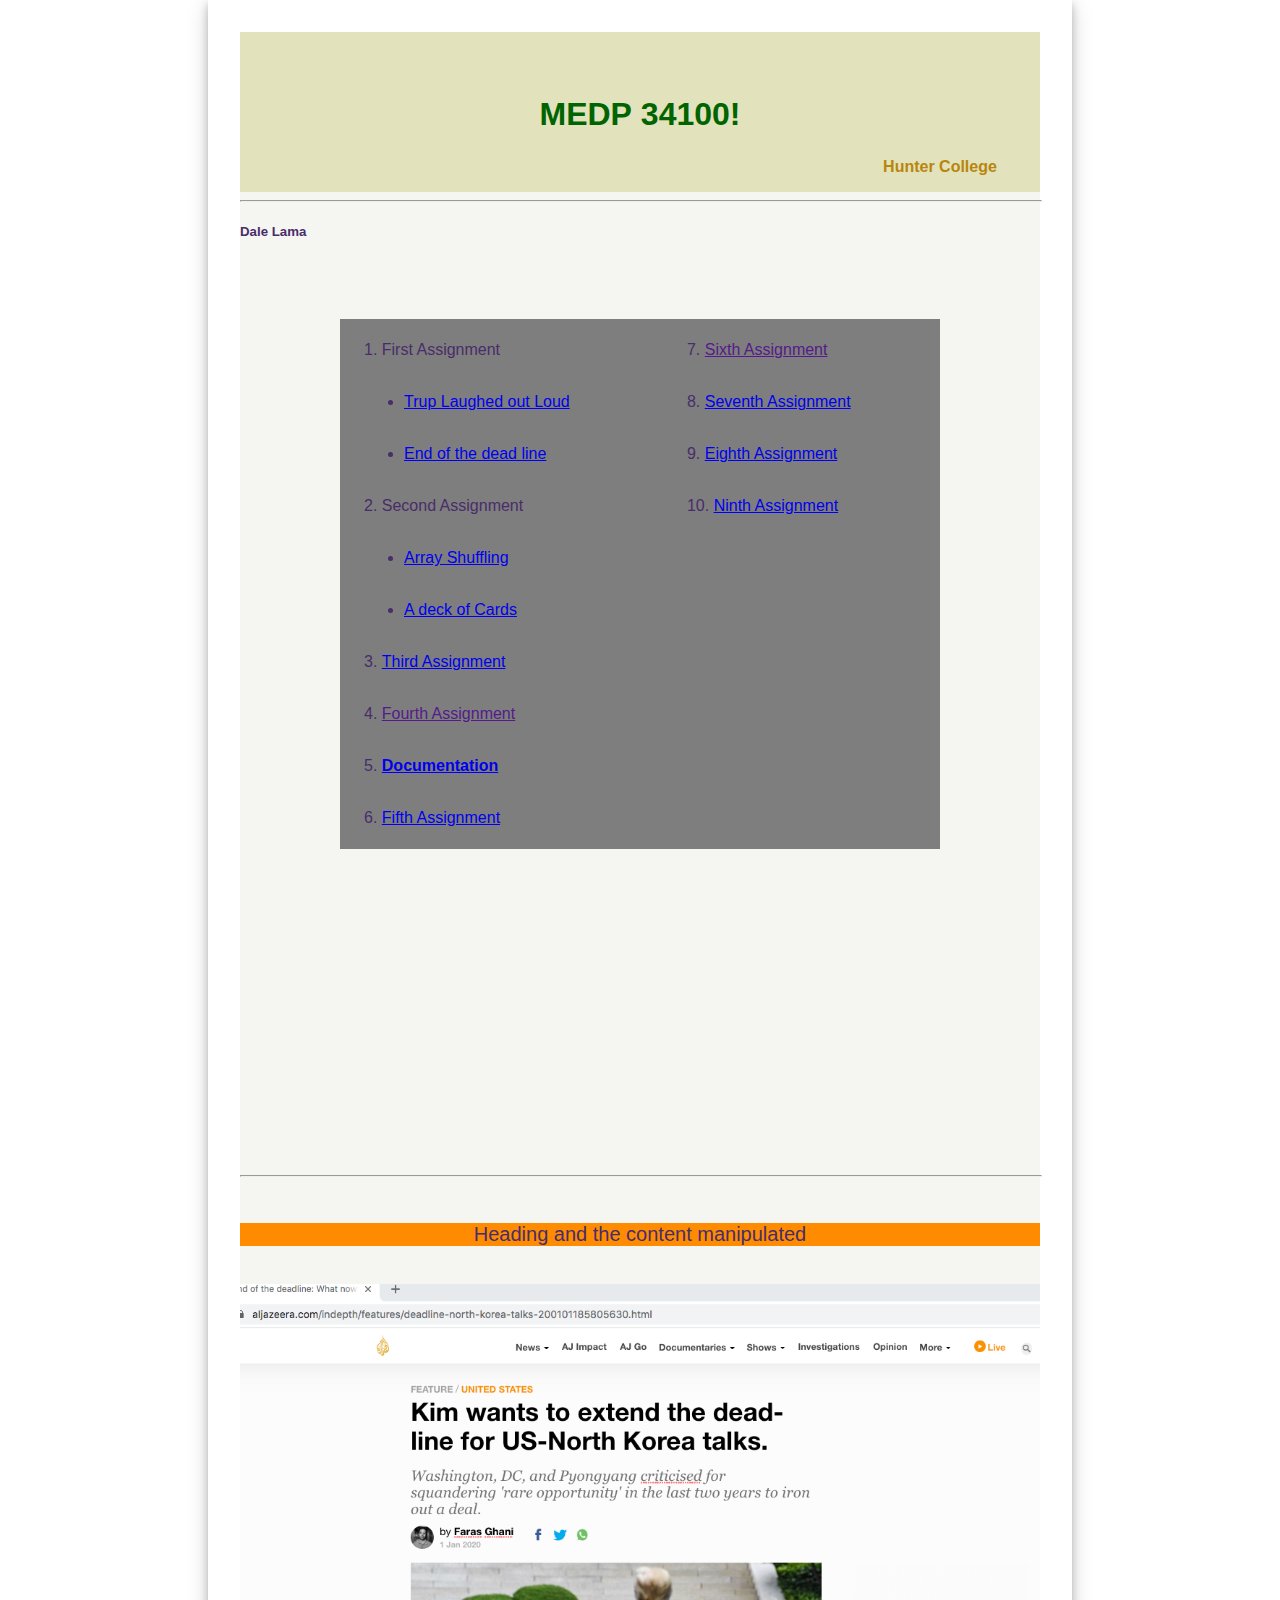
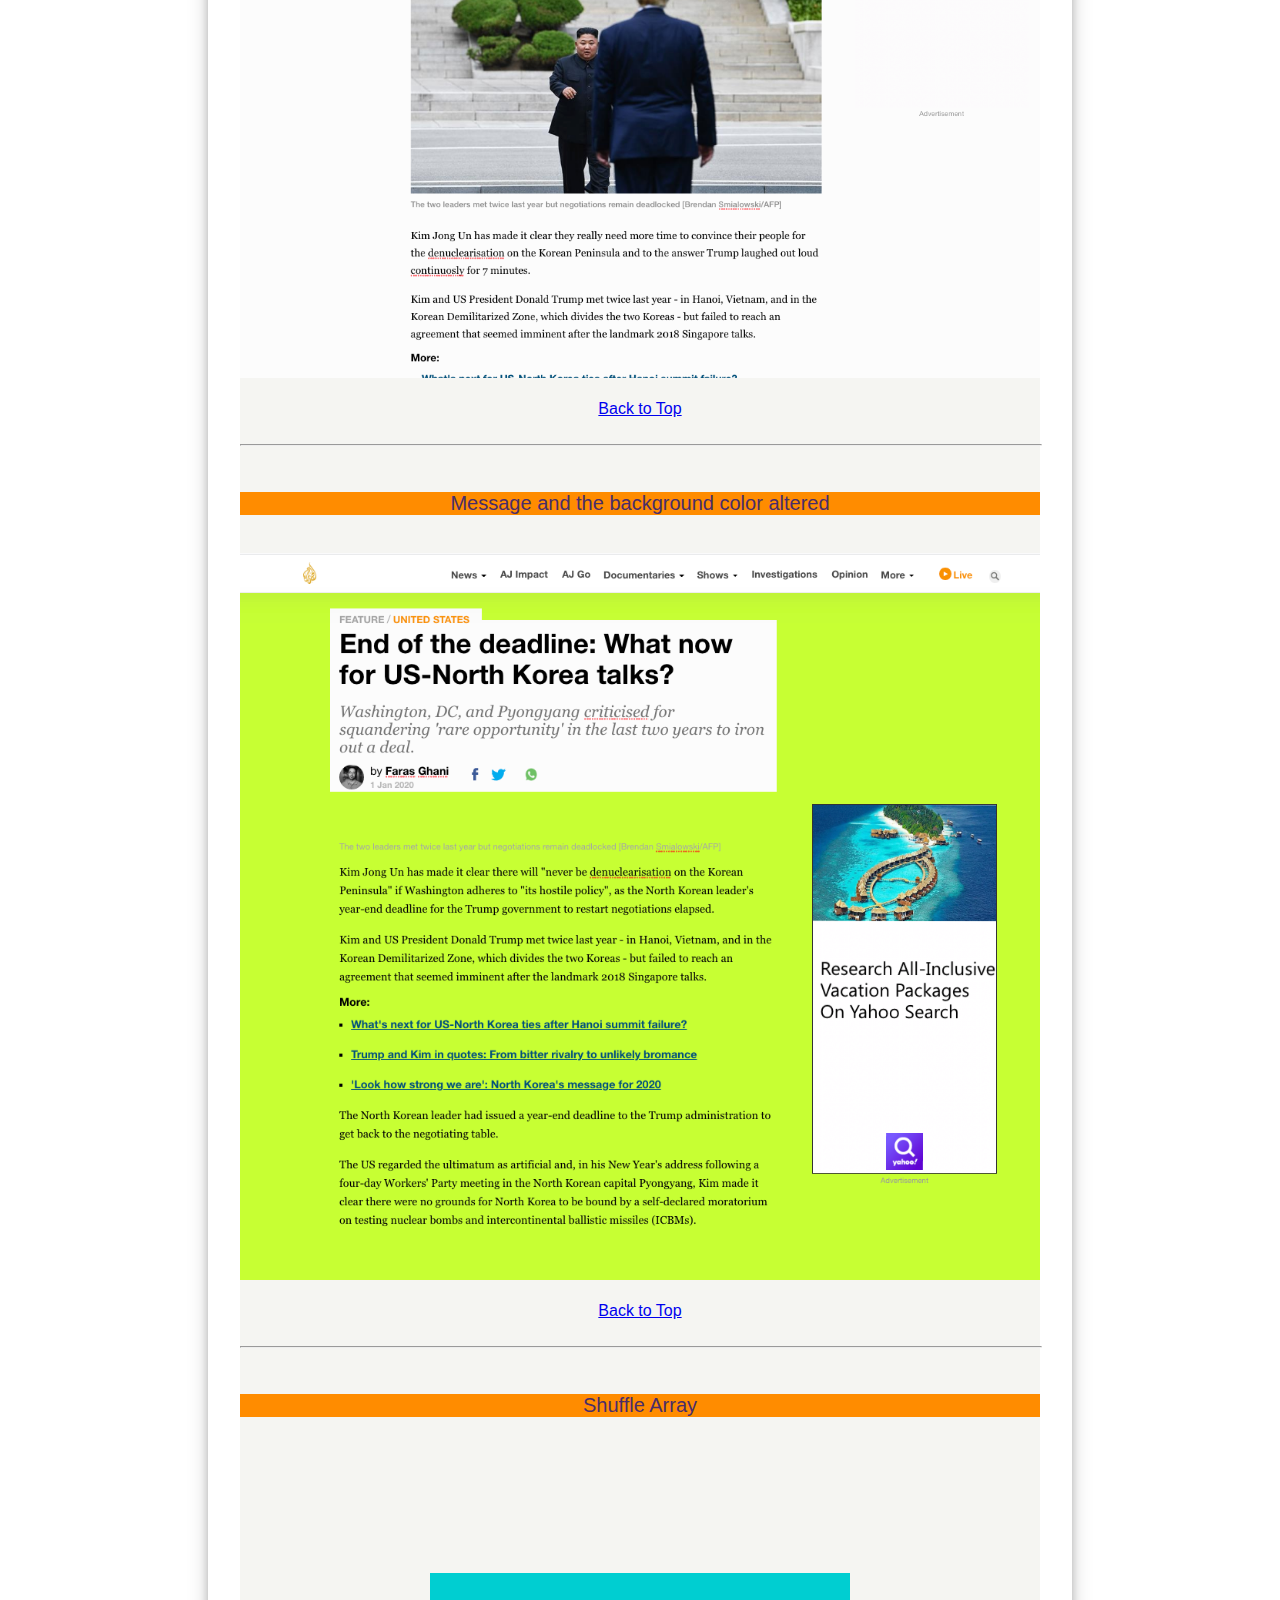
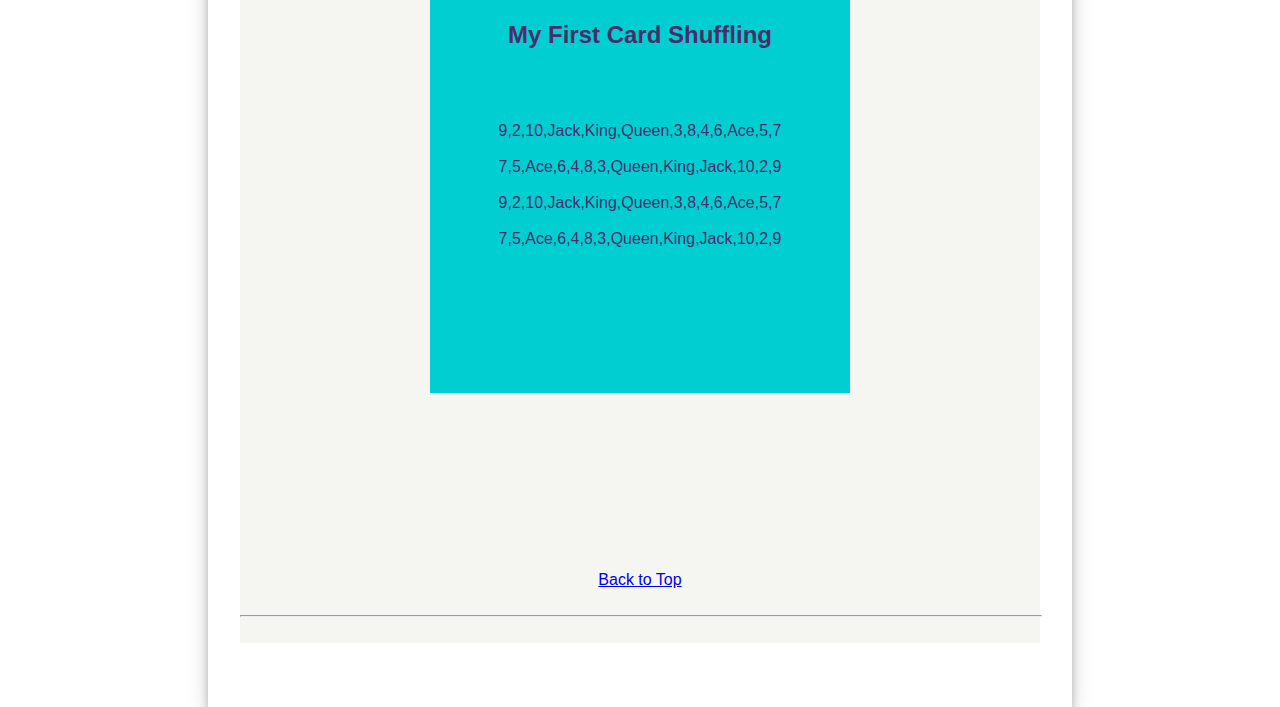
<file: index.html>
<!DOCTYPE html>
<html>

<head>
    <meta charset="utf-8">
    <meta http-equiv="X-UA-Compatible" content="IE=edge">
    <title>Web Development Class</title>
    <link rel="stylesheet" href="main.css">
</head>
<style>
    td{
        padding: 0 18px 0;
    }
    </style>
<body>
    <div style="background-color: #f5f5f2">
        <div class="head">
            <br>
            <h1>MEDP&nbsp;34100!</h1>
            <h4>Hunter College</h4>
        </div>
        <hr>
        <h5>Dale Lama</h5>
        <table class="index">
            <tr>
                <td>
                    <p>1.&nbsp;First Assignment</p>
                </td>
                <td><p>7.&nbsp;<a href="">Sixth Assignment</a></p></td>
            </tr>
            <tr>
                <td>
                    <ul>
                        <li><a href="#trump">Trup Laughed out Loud</a></li>
                    </ul>
                </td>
                <td><p>8.&nbsp;<a href="location.html">Seventh Assignment</a></p></td>
            </tr>
            <tr>
                <td>
                    <ul>
                        <li><a href="#kim">End of the dead line</a></li>
                    </ul>
                </td>
                <td><p>9.&nbsp;<a href="weather.html">Eighth Assignment</a></p></td>
            </tr>
            <tr>
                <td>
                    <p>2.&nbsp;Second Assignment</p>
                </td>
                <td><p>10.&nbsp;<a href="#final">Ninth Assignment</a></p></td>
            </tr>
            <tr>
                <td>
                    <ul>
                        <li><a href="#card">Array Shuffling</a></li>
                    </ul>
                </td>
                <td></td>
            </tr>
            <tr>
                <td>
                    <ul>
                        <li><a href="shuffle.html">A deck of Cards</a></li>
                    </ul>
                </td>
                <td></td>
            </tr>
            <tr>
                <td><p>3.&nbsp;<a href="apiweather.html">Third Assignment</a></p></td>
                <td></td>
            </tr>
            <tr>
                <td><p>4.&nbsp;<a href="">Fourth Assignment</a></p></td>
                <td></td>
            </tr>
            <tr>
                <td><p>5.&nbsp;<a href="docu.html"><b>Documentation</b></a></p></td>

            </tr>
            <tr>
                <td><p>6.&nbsp;<a href="covid.html">Fifth Assignment</a></p></td>

            </tr>
        </table>
        <br>
        <hr>
        <br>
        <p class="strip">Heading and the content manipulated</p>
        <br>
        <div id="trump">
            <img src="img/Trump%20lol.png" alt="Trump lol" width="100%">
        </div>
        <br>
        <div class="top"><a href="#top">Back to Top</a></div>
        <br>
        <hr>
        <br>
        <p class="strip">Message and the background color altered</p>
        <br>
        <div id="kim">
            <img src="img/End%20of%20the%20deadline.png" alt="End of the deadline" width="100%">
        </div>
        <br>
        <div class="top"><a href="#top">Back to Top</a></div>
        <br>
        <hr>
        <br>
        <p class="strip">Shuffle Array</p>
        <br>
        <br>
        <div class="shuffle1">
            <br>
            <h2 id="card">My First Card Shuffling</h2>
            <br>
            <br>
            <div><br>
                <t id="output1"></t><br><br>
                <t id="output2"></t><br><br>
                <t id="output3"></t><br><br>
                <t id="output4"></t>
            </div>
            <script src="image.js"></script>
        </div>
        <br>
        <div class="top"><a href="#top">Back to Top</a></div>
        <br>
        <hr>
        <br>
    </div>
</body>

</html>
</file>
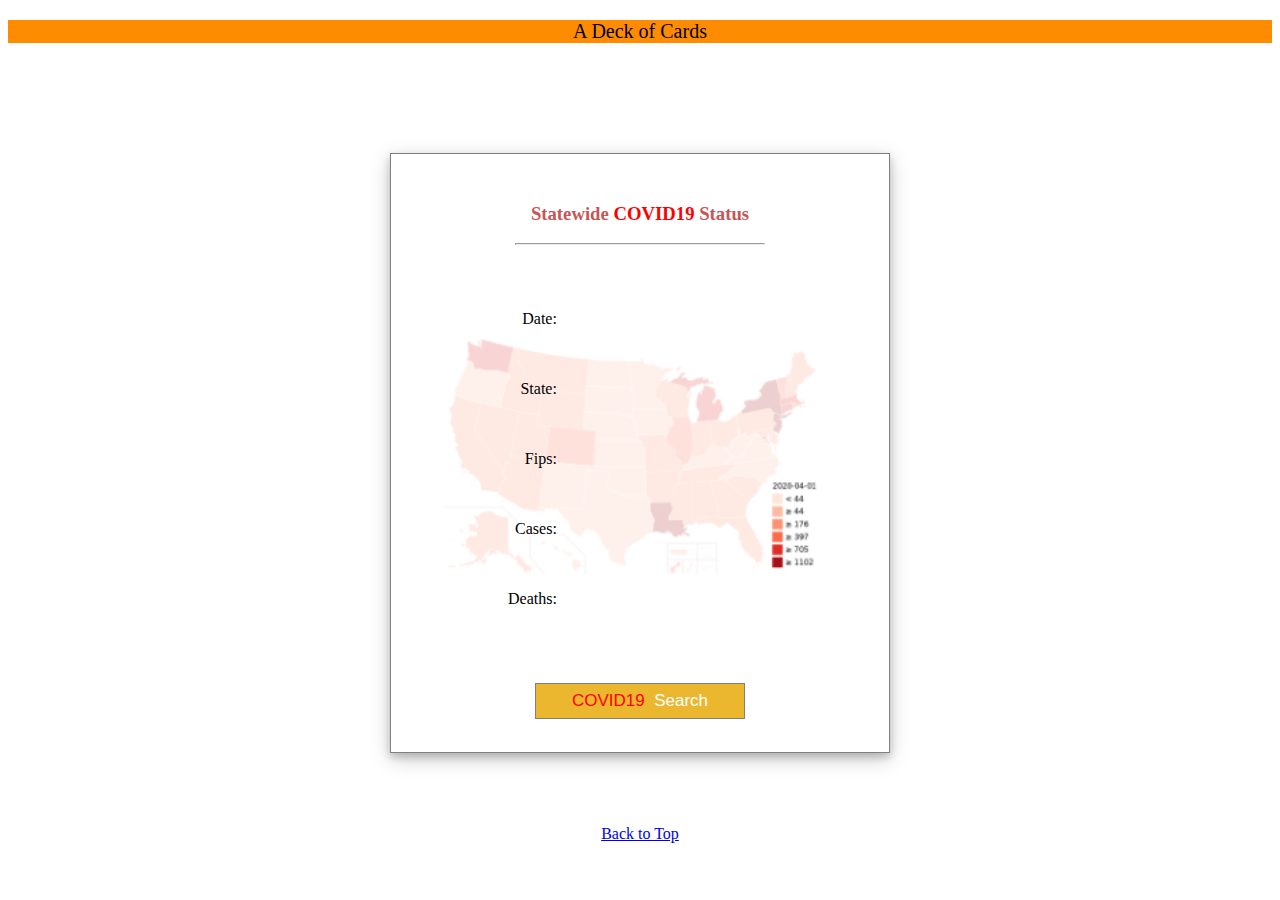
<file: covid.html>
<!DOCTYPE html>
<html lang="en">

<head>
    <title>covid19</title>
    <meta charset="utf-8">
    <meta http-equiv="X-UA-Compatible" content="IE=edge">
    <meta name="viewport" content="width=device-width, initial-scale=1">
    <script src="https://ajax.googleapis.com/ajax/libs/jquery/3.3.1/jquery.min.js"></script>
    <script src="covid19.js" type="text/javascript"></script>
</head>
<style>
    table {
        padding: 30px 90px;
    }

    * {
        box-sizing: border-box;
    }

    h3 {
        font-style: normal;
        color: #c65656;
        text-align: center;
    }

    td {
        padding: 25px;
    }

    button {
        width: 210px;
        padding: 7px;
        background: #eab72e;
        color: white;
        font-size: 17px;
        border: 1px solid grey;

        cursor: pointer;
    }

    .belt {
        max-width: 500px;
        height: 600px;
        text-align: center;
        margin: auto;
        padding: 30px 0 50px;
        background-image: url(img/covid.png);
        background-size: 100%;
        border: 1px solid grey;
        box-shadow: 0 4px 8px 0 rgba(0, 0, 0, 0.2), 0 6px 20px 0 rgba(0, 0, 0, 0.19);
    }

    .virus {
        color: red;
    }
    .strip {
    text-align: center;
    font-size: 20px;
    text-underline-position: under;
    background-color: darkorange;
}

</style>

<body>
    <p class="strip">A Deck of Cards</p>
    <br><br><br><br><br>
    <div class="belt">
        <h3>
            Statewide <span class="virus">COVID19</span> Status
        </h3>
        <hr style="color: #2196F3" width="250px" height="5px">

        <table>
            <tr>
                <td style="float: right">Date:</td>
                <td>&nbsp;&nbsp;<span id="spanDate" style="color: #943dfa"></span></td>
            </tr>
            <tr>
                <td style="float: right">State:</td>
                <td>&nbsp;&nbsp;<span id="spanState" style="color: #943dfa"></span></td>
            </tr>
            <tr>
                <td style="float: right">Fips:</td>
                <td>&nbsp;&nbsp;<span id="spanFips" style="color: #943dfa"></span></td>
            </tr>
            <tr>
                <td style="float: right">Cases:</td>
                <td>&nbsp;&nbsp;<span id="spanCases" style="color: #943dfa"></span></td>
            </tr>
            <tr>
                <td style="float: right">Deaths:</td>
                <td>&nbsp;&nbsp;<span id="spanDeaths" style="color: #943dfa"></span></td>
            </tr>
        </table><br>
        <button onclick="goToNextState()"><span class="virus">COVID19</span>&nbsp;&nbsp;Search </button>
    </div>
    <br><br><br><br>
    <div class="top" style="text-align: center"><a href="index.html">Back to Top</a></div>
    <br>
</body>

</html>
</file>
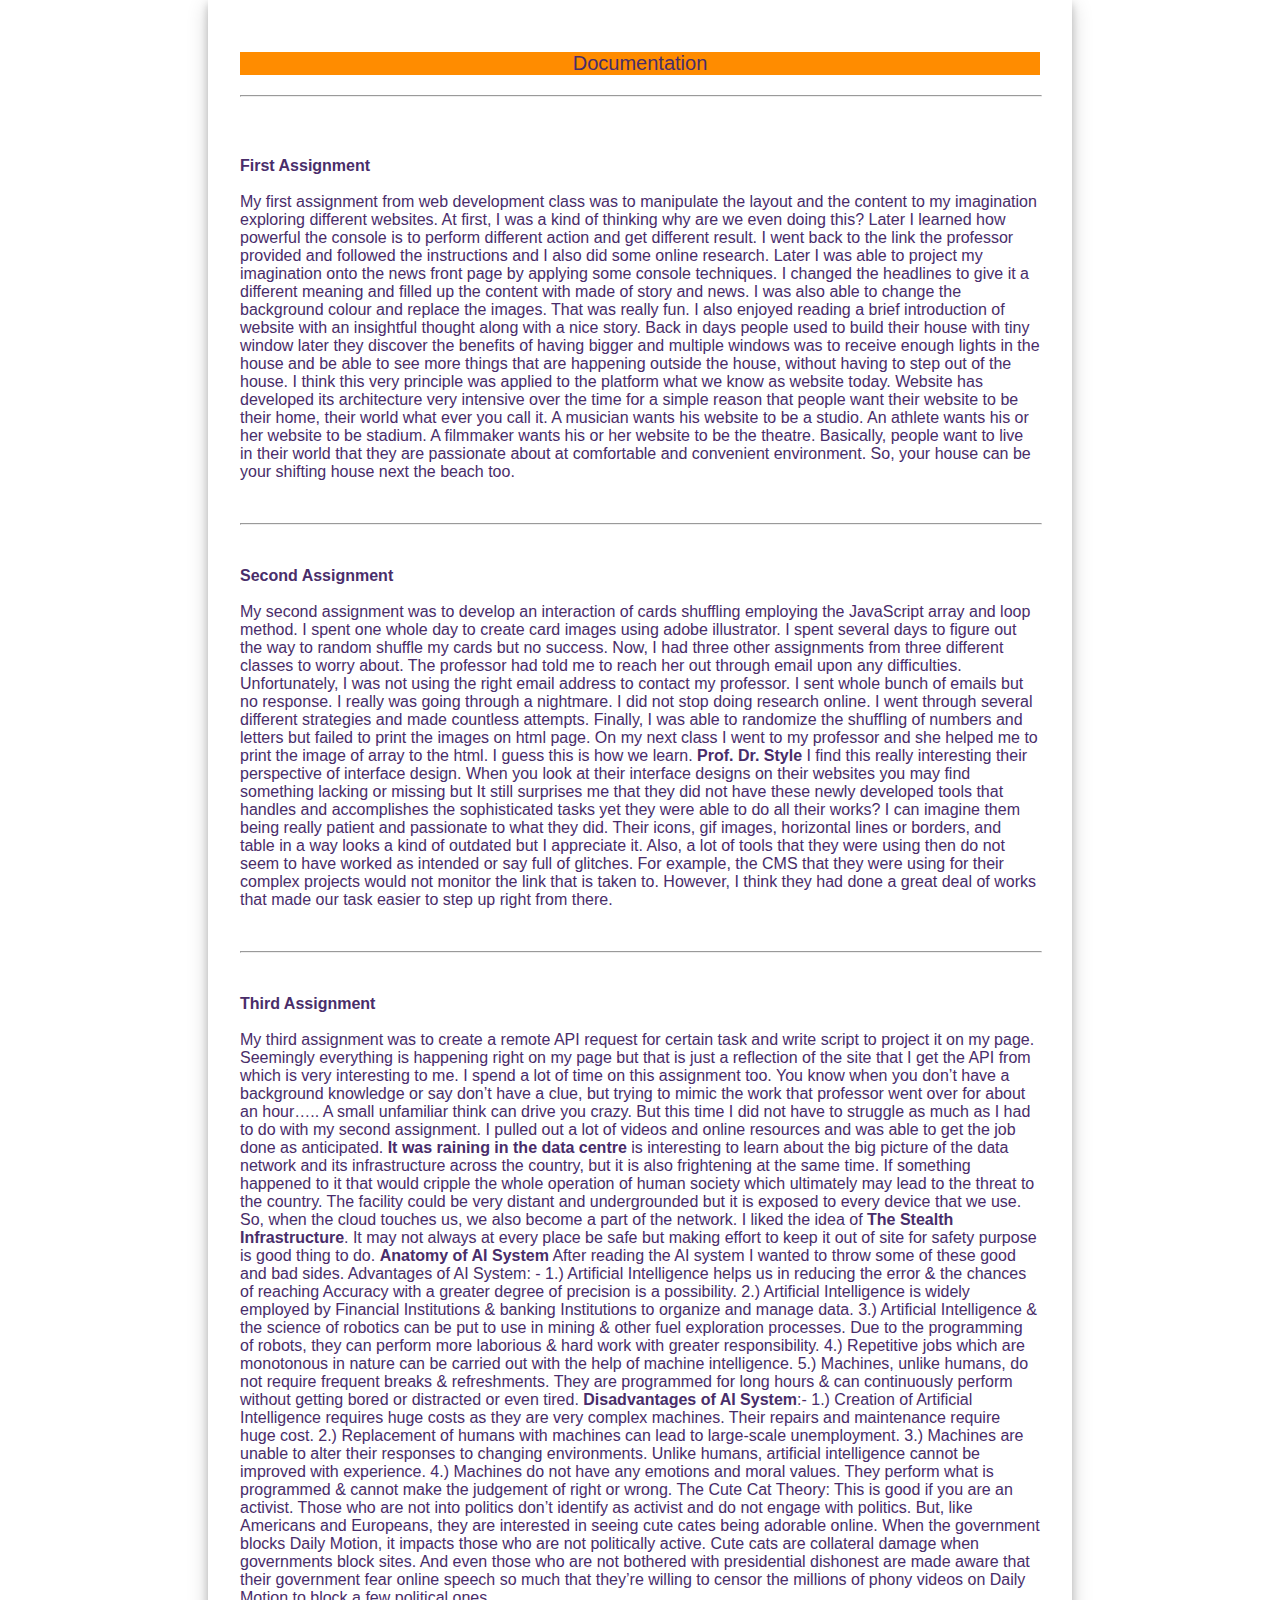
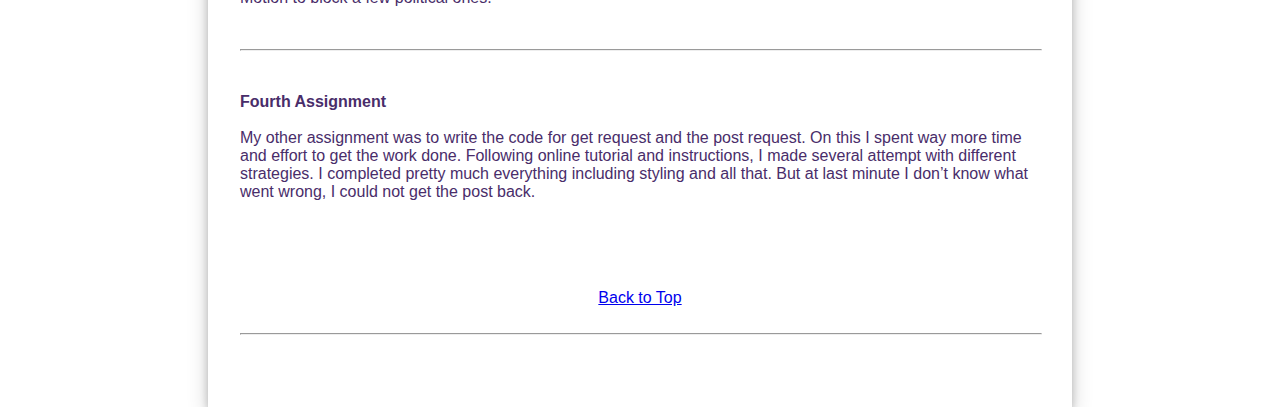
<file: docu.html>
<!DOCTYPE html>
<html>

<head>
    <meta charset="utf-8">
    <meta name="viewport" content="width=device-width">
    <title>Card Shuffle</title>
    <link rel="stylesheet" href="main.css">
</head>

<body>
    <p class="strip">Documentation</p>
    <hr>
    <br>
    <br>
    <div>
        <p class="doc">
            <b>First Assignment</b><br><br>
            My first assignment from web development class was to manipulate the layout and the content to my imagination exploring different websites. At first, I was a kind of thinking why are we even doing this? Later I learned how powerful the console is to perform different action and get different result. I went back to the link the professor provided and followed the instructions and I also did some online research. Later I was able to project my imagination onto the news front page by applying some console techniques. I changed the headlines to give it a different meaning and filled up the content with made of story and news. I was also able to change the background colour and replace the images. That was really fun.
            I also enjoyed reading a brief introduction of website with an insightful thought along with a nice story. Back in days people used to build their house with tiny window later they discover the benefits of having bigger and multiple windows was to receive enough lights in the house and be able to see more things that are happening outside the house, without having to step out of the house. I think this very principle was applied to the platform what we know as website today. Website has developed its architecture very intensive over the time for a simple reason that people want their website to be their home, their world what ever you call it. A musician wants his website to be a studio. An athlete wants his or her website to be stadium. A filmmaker wants his or her website to be the theatre. Basically, people want to live in their world that they are passionate about at comfortable and convenient environment. So, your house can be your shifting house next the beach too.
        </p>
        <br>
        <hr>
        <br>
        <p class="doc">
            <b>Second Assignment</b><br><br>
            My second assignment was to develop an interaction of cards shuffling employing the JavaScript array and loop method. I spent one whole day to create card images using adobe illustrator. I spent several days to figure out the way to random shuffle my cards but no success. Now, I had three other assignments from three different classes to worry about. The professor had told me to reach her out through email upon any difficulties. Unfortunately, I was not using the right email address to contact my professor. I sent whole bunch of emails but no response. I really was going through a nightmare. I did not stop doing research online. I went through several different strategies and made countless attempts. Finally, I was able to randomize the shuffling of numbers and letters but failed to print the images on html page. On my next class I went to my professor and she helped me to print the image of array to the html. I guess this is how we learn.
            <b>Prof. Dr. Style</b> I find this really interesting their perspective of interface design. When you look at their interface designs on their websites you may find something lacking or missing but It still surprises me that they did not have these newly developed tools that handles and accomplishes the sophisticated tasks yet they were able to do all their works? I can imagine them being really patient and passionate to what they did. Their icons, gif images, horizontal lines or borders, and table in a way looks a kind of outdated but I appreciate it. Also, a lot of tools that they were using then do not seem to have worked as intended or say full of glitches. For example, the CMS that they were using for their complex projects would not monitor the link that is taken to. However, I think they had done a great deal of works that made our task easier to step up right from there.
        </p>
        <br>
        <hr>
        <br>
        <p class="doc">
            <b>Third Assignment</b><br><br>
            My third assignment was to create a remote API request for certain task and write script to project it on my page. Seemingly everything is happening right on my page but that is just a reflection of the site that I get the API from which is very interesting to me. I spend a lot of time on this assignment too. You know when you don’t have a background knowledge or say don’t have a clue, but trying to mimic the work that professor went over for about an hour….. A small unfamiliar think can drive you crazy. But this time I did not have to struggle as much as I had to do with my second assignment. I pulled out a lot of videos and online resources and was able to get the job done as anticipated.
            <b>It was raining in the data centre</b> is interesting to learn about the big picture of the data network and its infrastructure across the country, but it is also frightening at the same time. If something happened to it that would cripple the whole operation of human society which ultimately may lead to the threat to the country. The facility could be very distant and undergrounded but it is exposed to every device that we use. So, when the cloud touches us, we also become a part of the network.
            I liked the idea of <b>The Stealth Infrastructure</b>. It may not always at every place be safe but making effort to keep it out of site for safety purpose is good thing to do.
            <b>Anatomy of AI System</b> After reading the AI system I wanted to throw some of these good and bad sides.
            Advantages of AI System: -
            1.) Artificial Intelligence helps us in reducing the error & the chances of reaching Accuracy with a greater degree of precision is a possibility.
            2.) Artificial Intelligence is widely employed by Financial Institutions & banking Institutions to organize and manage data.
            3.) Artificial Intelligence & the science of robotics can be put to use in mining & other fuel exploration processes. Due to the programming of robots, they can perform more laborious & hard work with greater responsibility.
            4.) Repetitive jobs which are monotonous in nature can be carried out with the help of machine intelligence.
            5.) Machines, unlike humans, do not require frequent breaks & refreshments. They are programmed for long hours & can continuously perform without getting bored or distracted or even tired.
            <b>Disadvantages of AI System</b>:-
            1.) Creation of Artificial Intelligence requires huge costs as they are very complex machines. Their repairs and maintenance require huge cost.
            2.) Replacement of humans with machines can lead to large-scale unemployment.
            3.) Machines are unable to alter their responses to changing environments. Unlike humans, artificial intelligence cannot be improved with experience.
            4.) Machines do not have any emotions and moral values. They perform what is programmed & cannot make the judgement of right or wrong.
            The Cute Cat Theory: This is good if you are an activist. Those who are not into politics don’t identify as activist and do not engage with politics. But, like Americans and Europeans, they are interested in seeing cute cates being adorable online. When the government blocks Daily Motion, it impacts those who are not politically active. Cute cats are collateral damage when governments block sites. And even those who are not bothered with presidential dishonest are made aware that their government fear online speech so much that they’re willing to censor the millions of phony videos on Daily Motion to block a few political ones.
        </p>
        <br>
        <hr>
        <br>
        <p class="doc">
            <b>Fourth Assignment</b><br><br>
            My other assignment was to write the code for get request and the post request. On this I spent way more time and effort to get the work done. Following online tutorial and instructions, I made several attempt with different strategies. I completed pretty much everything including styling and all that. But at last minute I don’t know what went wrong, I could not get the post back.
        </p>
        <br>
    </div>
    <br><br><br>
    <div class="top"><a href="index.html">Back to Top</a></div>
    <br>
    <hr>
</body>

</html>
</file>
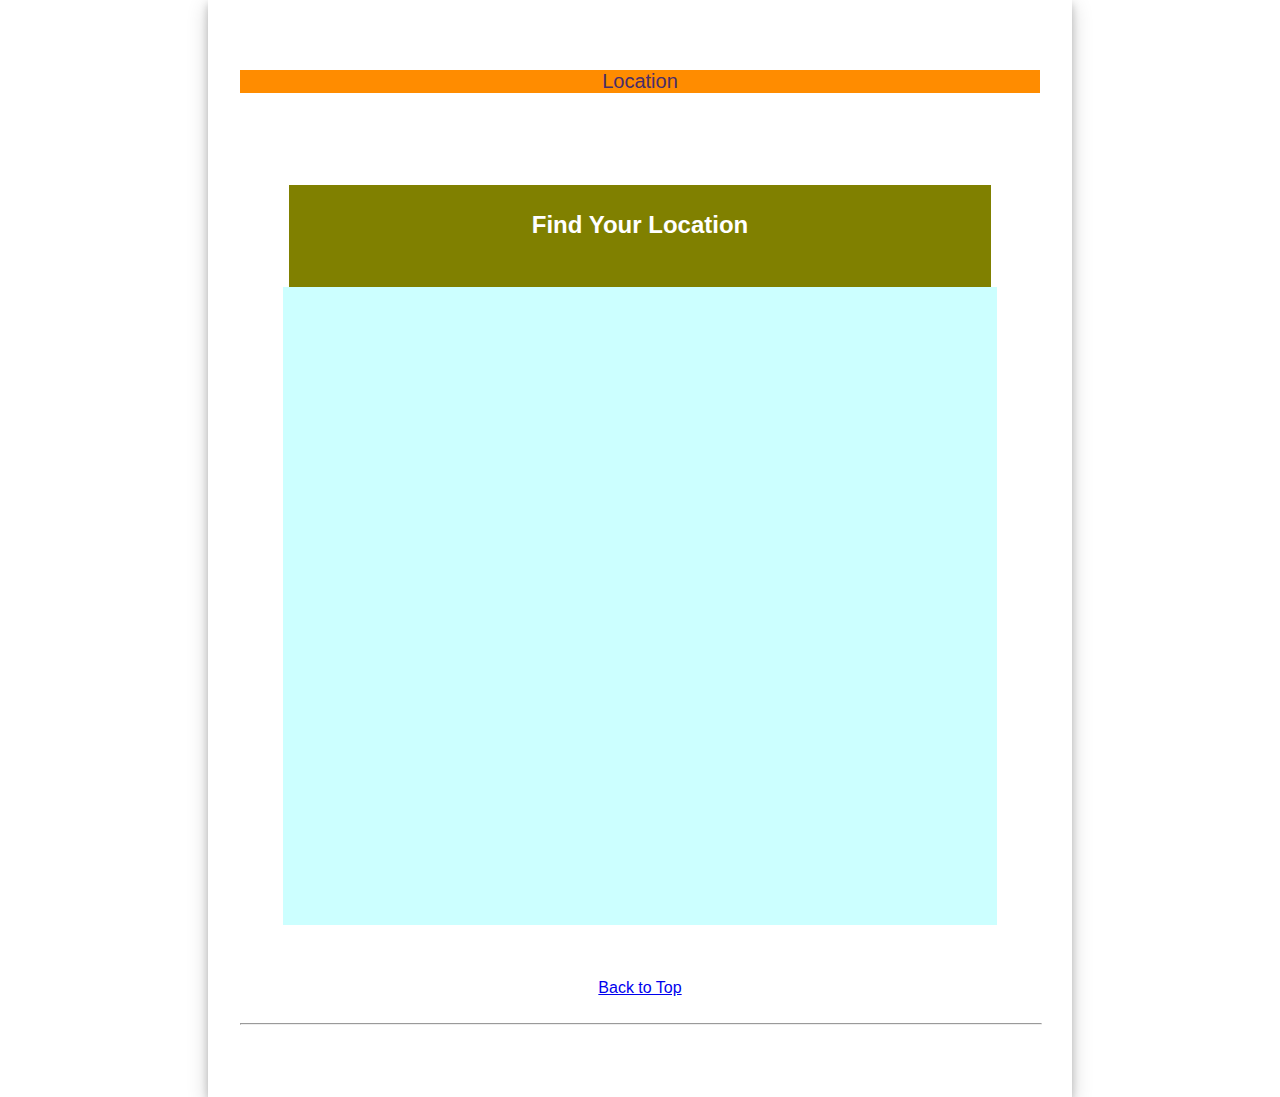
<file: location.html>
<!DOCTYPE html>
<html lang="en">

<head>
    <meta charset="UTF-8">
    <title>Find MY Location</title>
    <link rel="stylesheet" href="./main.css">
    <meta charset='utf-8' />
    <title>My Location</title>
    <meta name='viewport' content='initial-scale=1,maximum-scale=1,user-scalable=no' />
    <script src='https://api.tiles.mapbox.com/mapbox-gl-js/v0.53.1/mapbox-gl.js'></script>
    <script src='https://api.mapbox.com/mapbox-gl-js/plugins/mapbox-gl-geocoder/v3.1.6/mapbox-gl-geocoder.min.js'></script>
    <link href='https://api.tiles.mapbox.com/mapbox-gl-js/v0.53.1/mapbox-gl.css' rel='stylesheet' />
    <link rel='stylesheet' href='https://api.mapbox.com/mapbox-gl-js/plugins/mapbox-gl-geocoder/v3.1.6/mapbox-gl-geocoder.css' type='text/css' />
</head>
<style>
    body {
        max-width: 800px;
        min-height: 1000px;
        padding: 100px;
        box-shadow: 0 4px 8px 0 rgba(0, 0, 0, 0.2), 0 6px 20px 0 rgba(0, 0, 0, 0.19);
        font-family: "Helvetica Neue", Helvetica, Arial, sans-serif;
        font-size: 16px;
        margin: 0 auto;
        padding: 2em 2em 4em;
        min-height: 1000px;
    }


    .loc {
        color: white;
        text-align: center;
        width: 650px;
        height: 50px;
        padding: 26px;
        background-color: olive;
        margin: auto;
    }

    #map {
        position: relative;
        width: 700px;
        height: 500px;
        margin: 0 auto 100px;
        border: 3 px solid black;
    }

    table {
        margin: auto;
        background-color: #ccffff;

    }

    .top {
        text-align: center;
    }

</style>

<body>
    <br>
    <p class="strip">Location</p>
    <br>
    <br>
    <br>
    <br>
    <h2 class="loc">Find Your Location</h2>
    <table>
        <tr>
            <td>
                <h2></h2>
            </td>
        </tr>
        <tr>
            <td>
                <div id="map"></div>
            </td>
        </tr>
    </table>


    <!-- partial -->
    <script src="./loco.js"></script>
    <br><br><br>
    <div class="top"><a href="index.html">Back to Top</a></div>
    <br>
    <hr>

</body>

</html>
</file>
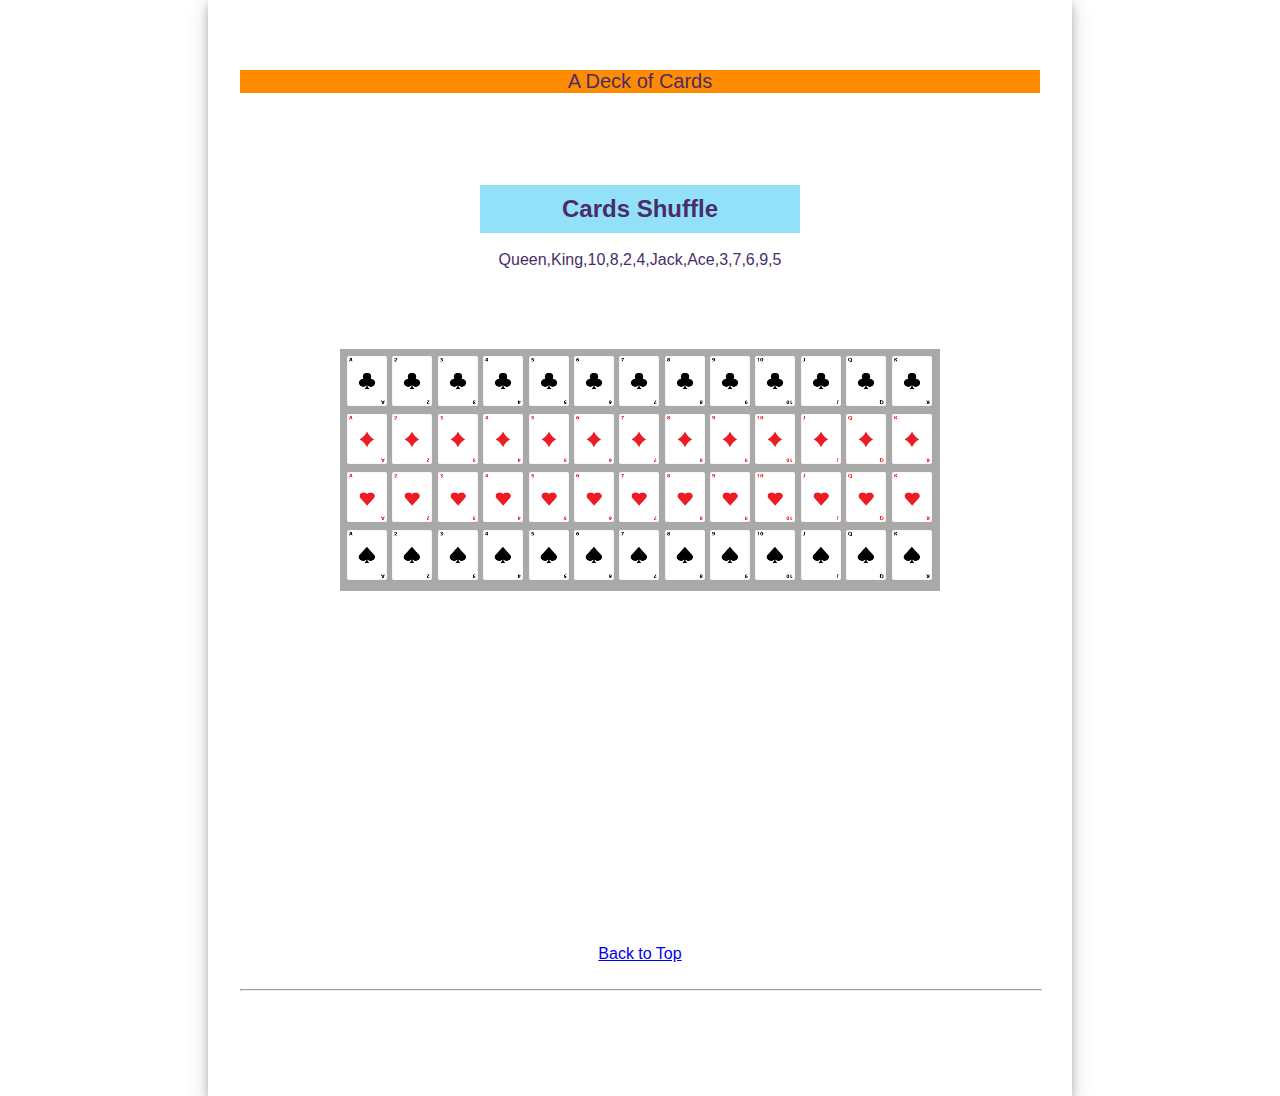
<file: shuffle.html>
<!DOCTYPE html>
<html>

<head>
    <meta charset="utf-8">
    <meta name="viewport" content="width=device-width">
    <title>Card Shuffle</title>
    <link rel="stylesheet" href="main.css">
</head>
<style>
    h2 {
        background-color: #93e1f8;
        width: 300px;
        text-align: center;
        margin: auto;
        padding: 10px;
    }
</style>

<body>
    <br>
    <p class="strip">A Deck of Cards</p>
    <br>
    <br>
    <br>
    <br>
    <h2>Cards Shuffle</h2>
    <img id="images">
    <br>
    <div id="crds" style="text-align: center">
        <script>
            Array.prototype.shuffle = function() {
                var i = this.length,
                    j, temp;
                while (--i > 0) {
                    j = Math.floor(Math.random() * (i + 1));
                    temp = this[j];
                    this[j] = this[i];
                    this[i] = temp;
                }
                return this;
            }

            var arr = ['2', '3', '4', '5', '6', '7', '8', '9', '10', 'Jack', 'Queen', 'King', 'Ace'];
            var result = arr.shuffle();

            document.write(result);
        </script>
    </div>
    <table style="background-color: darkgrey">
        <tr>
            <td><img src="images/Club%20A.png" width="40" height="50"></td>
            <td><img src="images/Club%202.png" width="40" height="50"></td>
            <td><img src="images/Club%203.png" width="40" height="50"></td>
            <td><img src="images/Club%204.png" width="40" height="50"></td>
            <td><img src="images/Club%205.png" width="40" height="50"></td>
            <td><img src="images/Club%206.png" width="40" height="50"></td>
            <td><img src="images/Club%207.png" width="40" height="50"></td>
            <td><img src="images/Club%208.png" width="40" height="50"></td>
            <td><img src="images/Club%209.png" width="40" height="50"></td>
            <td><img src="images/Club%2010.png" width="40" height="50"></td>
            <td><img src="images/Club%20J.png" width="40" height="50"></td>
            <td><img src="images/Club%20Q.png" width="40" height="50"></td>
            <td><img src="images/Club%20K.png" width="40" height="50"></td>
        </tr>
        <tr>
            <td><img src="images/Diamond%20A.png" width="40" height="50"></td>
            <td><img src="images/Diamond%202.png" width="40" height="50"></td>
            <td><img src="images/Diamond%203.png" width="40" height="50"></td>
            <td><img src="images/Diamond%204.png" width="40" height="50"></td>
            <td><img src="images/Diamond%205.png" width="40" height="50"></td>
            <td><img src="images/Diamond%206.png" width="40" height="50"></td>
            <td><img src="images/Diamond%207.png" width="40" height="50"></td>
            <td><img src="images/Diamond%208.png" width="40" height="50"></td>
            <td><img src="images/Diamond%209.png" width="40" height="50"></td>
            <td><img src="images/Diamond%2010.png" width="40" height="50"></td>
            <td><img src="images/Diamond%20J.png" width="40" height="50"></td>
            <td><img src="images/Diamond%20Q.png" width="40" height="50"></td>
            <td><img src="images/Diamond%20K.png" width="40" height="50"></td>
        </tr>
        <tr>
            <td><img src="images/Heart%20A.png" width="40" height="50"></td>
            <td><img src="images/Heart%202.png" width="40" height="50"></td>
            <td><img src="images/Heart%203.png" width="40" height="50"></td>
            <td><img src="images/Heart%204.png" width="40" height="50"></td>
            <td><img src="images/Heart%205.png" width="40" height="50"></td>
            <td><img src="images/Heart%206.png" width="40" height="50"></td>
            <td><img src="images/Heart%207.png" width="40" height="50"></td>
            <td><img src="images/Heart%208.png" width="40" height="50"></td>
            <td><img src="images/Heart%209.png" width="40" height="50"></td>
            <td><img src="images/Heart%2010.png" width="40" height="50"></td>
            <td><img src="images/Heart%20J.png" width="40" height="50"></td>
            <td><img src="images/Heart%20Q.png" width="40" height="50"></td>
            <td><img src="images/Heart%20K.png" width="40" height="50"></td>
        </tr>
        <tr>
            <td><img src="images/Spade%20A.png" width="40" height="50"></td>
            <td><img src="images/Spade%202.png" width="40" height="50"></td>
            <td><img src="images/Spade%203.png" width="40" height="50"></td>
            <td><img src="images/Spade%204.png" width="40" height="50"></td>
            <td><img src="images/Spade%205.png" width="40" height="50"></td>
            <td><img src="images/Spade%206.png" width="40" height="50"></td>
            <td><img src="images/Spade%207.png" width="40" height="50"></td>
            <td><img src="images/Spade%208.png" width="40" height="50"></td>
            <td><img src="images/Spade%209.png" width="40" height="50"></td>
            <td><img src="images/Spade%2010.png" width="40" height="50"></td>
            <td><img src="images/Spade%20J.png" width="40" height="50"></td>
            <td><img src="images/Spade%20Q.png" width="40" height="50"></td>
            <td><img src="images/Spade%20K.png" width="40" height="50"></td>
        </tr>
    </table>
    <br><br><br>
    <div class="top"><a href="index.html">Back to Top</a></div>
    <br>
    <hr>
</body></html>
</file>
<file: main.css>
body {

    color: #492d6a;
    box-shadow: 0 4px 8px 0 rgba(0, 0, 0, 0.2), 0 6px 20px 0 rgba(0, 0, 0, 0.19);
    font-family: "Helvetica Neue", Helvetica, Arial, sans-serif;
    font-size: 16px;
    margin: 0 auto;
    max-width: 800px;
    min-height: 1000px;

    padding: 2em 2em 4em;
}

.head {
    color: green;
    font-weight: 600;
    line-height: 1.3;
    height: 120px;
    padding: 20px;
    background-color: #e2e2bc;
    text-align: center;
}

hr {
    width: 800px;
    height: 3 px solid blue;
}

h1 {
    font-family: sans-serif;
    color: darkgreen;
    text-align: center;
}

h4 {
    padding-left: 600px;
    color: darkgoldenrod;
}

.frame {
    padding: 10px 0px 50px 60px;
    border: 2 px solid #747474;

}

.strip {
    text-align: center;
    font-size: 20px;
    text-underline-position: under;
    background-color: darkorange
}

.shuffle1 {
    text-align: center;
    width: 400px;
    height: 400px;
    background-color: darkturquoise;
    padding: 10px;
    margin: 100px auto 160px;
}

span {
    padding-bottom: 10px;
    border-bottom: 1px solid pink;
    line-height: 48px;
}

table {
    width: 600px;
    margin: 80px 100px 200px 100px;
    background-color: #7e7e7e;
    padding: 4px;
    margin-bottom: 300px;
}

.top {
    text-align: center;
}

input[type="text"] {
    height: 40px;
    width: 320px;
    background-color: #e0e0e0;
    font-family: 'Source Sans Pro', sans-serif;
    font-weight: normal;
    font-size: 16px;
    border: 2px;
    border-radius: 2px;
    padding: 0 25px 0;
}

input[type="submit"] {
    height: 40px;
    width: 100px;
    background-color: orange;
    font-family: 'Source Sans Pro', sans-serif;
    font-weight: bold;
    font-size: 20px;
    border: none;
    border-radius: 2px;
}

.screen {
    width: 330px;
    height: 400px;
    background-color: #ccffff;
    margin: auto;
    border: solid .5px;
    color: #6b21b5;
}

.display {
    background-color: #fcfce7;
    margin: 3px 0 0;
    height: 670px;
}


.call {
    height: 15px;
    color: black;
}

.output {
    font-style: bold;
}
</file>
